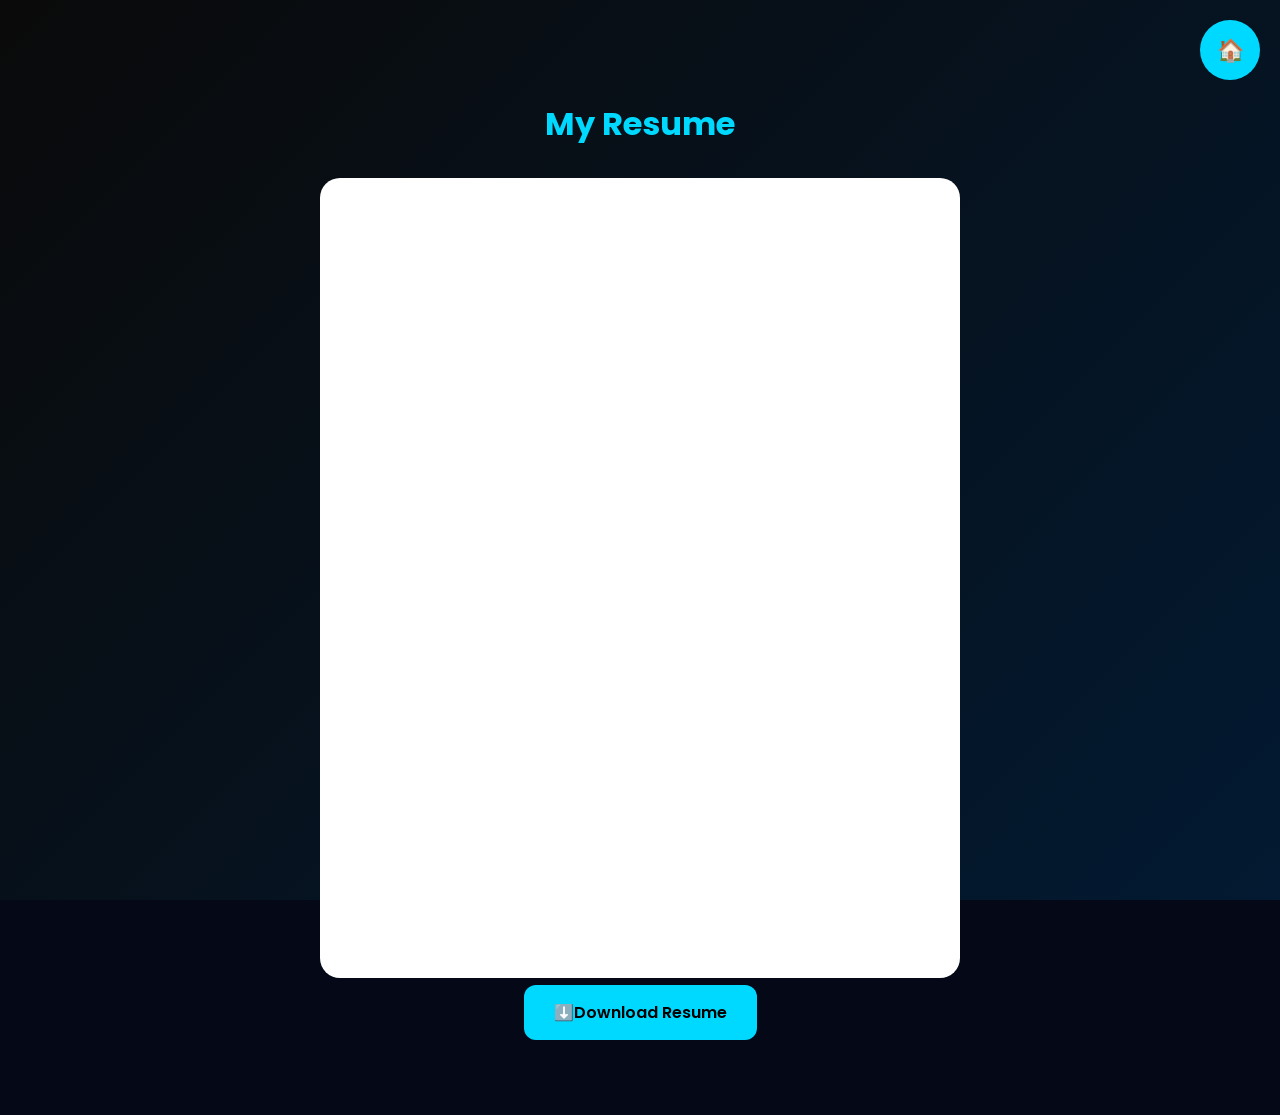
<file: Portfolio/resume.html>
<!DOCTYPE html>
<html lang="en">
<head>
    <meta charset="UTF-8">
    <meta name="viewport" content="width=device-width, initial-scale=1.0">
    <title>Naveen Resume</title>

    <link href="https://fonts.googleapis.com/css2?family=Poppins:wght@300;400;500;600;700&display=swap" rel="stylesheet">

    <style>

        *{
            margin:0;
            padding:0;
            box-sizing:border-box;
            font-family:'Poppins',sans-serif;
        }

        body{
            background:#050816;
            color:white;
            min-height:100vh;
        }

        .background{
            position:fixed;
            top:0;
            left:0;
            width:100%;
            height:100%;
            background:linear-gradient(
                -45deg,
                #050816,
                #0f172a,
                #001f3f,
                #0a0a0a
            );
            background-size:400% 400%;
            animation:bgMove 15s ease infinite;
            z-index:-1;
        }

        @keyframes bgMove{
            0%{background-position:0% 50%;}
            50%{background-position:100% 50%;}
            100%{background-position:0% 50%;}
        }

        .home-btn{
            position:fixed;
            top:20px;
            right:20px;
            width:60px;
            height:60px;
            border-radius:50%;
            background:#00d9ff;
            color:black;
            display:flex;
            justify-content:center;
            align-items:center;
            text-decoration:none;
            font-size:22px;
            font-weight:bold;
            transition:.4s;
        }

        .home-btn:hover{
            transform:scale(1.1);
            box-shadow:0 0 20px #00d9ff;
        }

        .container{
            width:50%;
            max-width:1200px;
            margin:auto;
            padding:100px 0 50px;
            text-align:center;
        }

        h1{
            color:#00d9ff;
            margin-bottom:30px;
        }

        .pdf-viewer{
            width:100%;
            height:800px;
            border:none;
            border-radius:20px;
            background:white;
        }

        .download-btn{
            display:inline-block;
            margin-bottom:25px;
            padding:15px 30px;
            background:#00d9ff;
            color:black;
            text-decoration:none;
            border-radius:12px;
            font-weight:600;
            transition:.4s;
        }

        .download-btn:hover{
            transform:translateY(-5px);
            box-shadow:0 0 20px #00d9ff;
        }

    </style>
</head>

<body>

    <div class="background"></div>

    <a href="index.html" class="home-btn">🏠</a>

    <div class="container">

        <h1>My Resume</h1>


        <iframe
            src="https://r0.image2url.com/uploads/119cf52e8ecc4d82_compressed_ecf1e9b8f88d3c4f.png"
            class="pdf-viewer">
        </iframe>

        <a href="Naveen_Resume.pdf" download class="download-btn">
            ⬇️Download Resume
        </a>

    </div>

</body>
</html>
</file>
